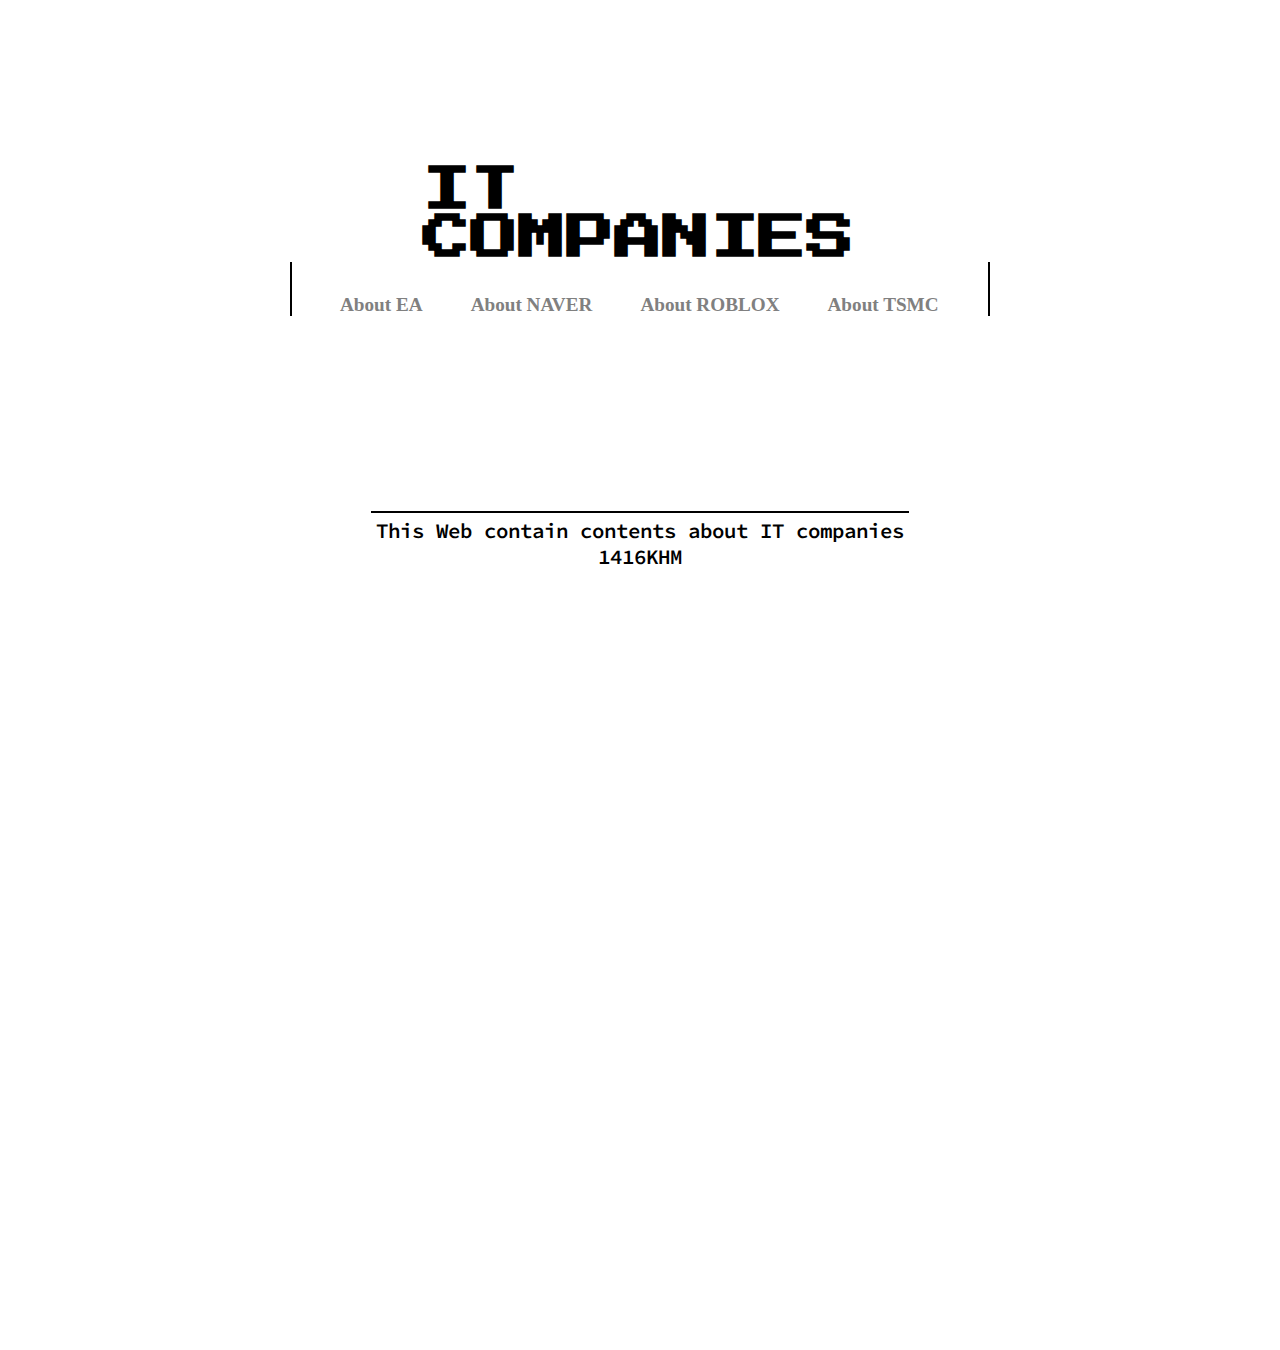
<file: index.html>
<title>IT Companies</title>
<meta charset="utf-8">
<head>
  <link href="https://fonts.googleapis.com/css2?family=Press+Start+2P&display=swap" rel="stylesheet">
  <link href="https://fonts.googleapis.com/css2?family=Source+Code+Pro:ital@1&display=swap" rel="stylesheet">
<style>
  #font1 {
    font-family: 'Press Start 2P', cursive;
  }
  #font2 {
    font-family: 'Source Code Pro', monospace;
  }
    body {
    }
  p {
   color: black;
   text-decoration: none;
 }
   li {
    color: grey;
    text-decoration: none;
  }
    a {
     color: grey;
     text-decoration: none;
   }
   </style>
   </head>
<html>
<div class="container">
  <header>
<p id="font1">IT COMPANIES</p>
<ul>
 <li><a href="2.html">About EA</a></li>
 <li><a href="3.html">About NAVER</a></li>
 <li><a href="4.html">About ROBLOX</a></li>
 <li><a href="5.html">About TSMC</a></li>
</ul>
    </header>
    <section>
    <p id="font2">This Web contain contents about IT companies</p>
    <p id="font2">1416KHM</p>
  </section>

    </div>
</html>
<head>
  <link rel="stylesheet"
  href="style.css">
<div id="disqus_thread"></div>
<script>
    /**
    *  RECOMMENDED CONFIGURATION VARIABLES: EDIT AND UNCOMMENT THE SECTION BELOW TO INSERT DYNAMIC VALUES FROM YOUR PLATFORM OR CMS.
    *  LEARN WHY DEFINING THESE VARIABLES IS IMPORTANT: https://disqus.com/admin/universalcode/#configuration-variables    */
    /*
    var disqus_config = function () {
    this.page.url = PAGE_URL;  // Replace PAGE_URL with your page's canonical URL variable
    this.page.identifier = PAGE_IDENTIFIER; // Replace PAGE_IDENTIFIER with your page's unique identifier variable
    };
    */
    (function() { // DON'T EDIT BELOW THIS LINE
    var d = document, s = d.createElement('script');
    s.src = 'https://eaec.disqus.com/embed.js';
    s.setAttribute('data-timestamp', +new Date());
    (d.head || d.body).appendChild(s);
    })();
</script>
<noscript>Please enable JavaScript to view the <a href="https://disqus.com/?ref_noscript">comments powered by Disqus.</a></noscript>

<!--Start of Tawk.to Script-->
<script type="text/javascript">
var Tawk_API=Tawk_API||{}, Tawk_LoadStart=new Date();
(function(){
var s1=document.createElement("script"),s0=document.getElementsByTagName("script")[0];
s1.async=true;
s1.src='https://embed.tawk.to/613a1dae25797d7a89fe1ef1/1ff5g7siq';
s1.charset='UTF-8';
s1.setAttribute('crossorigin','*');
s0.parentNode.insertBefore(s1,s0);
})();
</script>
<!--End of Tawk.to Script-->
</file>
<file: style.css>
* {
padding: 0;
margin: 0;
}
.container {
  width: 700px;
  margin: 0 auto;
  box-sizing: border-box;
  height: 150vh;
  display: flex;
  flex-direction: column;
  justify-content: space-between;
  align-items: center;
}
header {
  width: 100%;
  align-items: center;
  padding: 6rem;
}
header>p {
  font-size: 3rem;
  font-weight: 700;
  margin-left: 19%;
  margin-top: 10%;
}
header>ul {
  display: flex;
  border-left: 2px solid black;
  border-right: 2px solid black;
}
header>ul>li {
  margin-left: 3rem;
  margin-top: 2rem;
}
header>ul>li>a {
  text-decoration: none;
  font-size: 1.2rem;
  font-weight: 800;
}
header>ul>li>a:hover {
  border-bottom: 5px solid grey;
}
section {
  padding: 0.3rem;
  text-align: center;
  padding-bottom: 20%;
  margin-bottom: 40rem;
  border-top: 2px solid black;
}
section>p {
  font-size: 1.3rem;
  font-weight: 600;
}
li {
  list-style-type: none;
}
</file>
